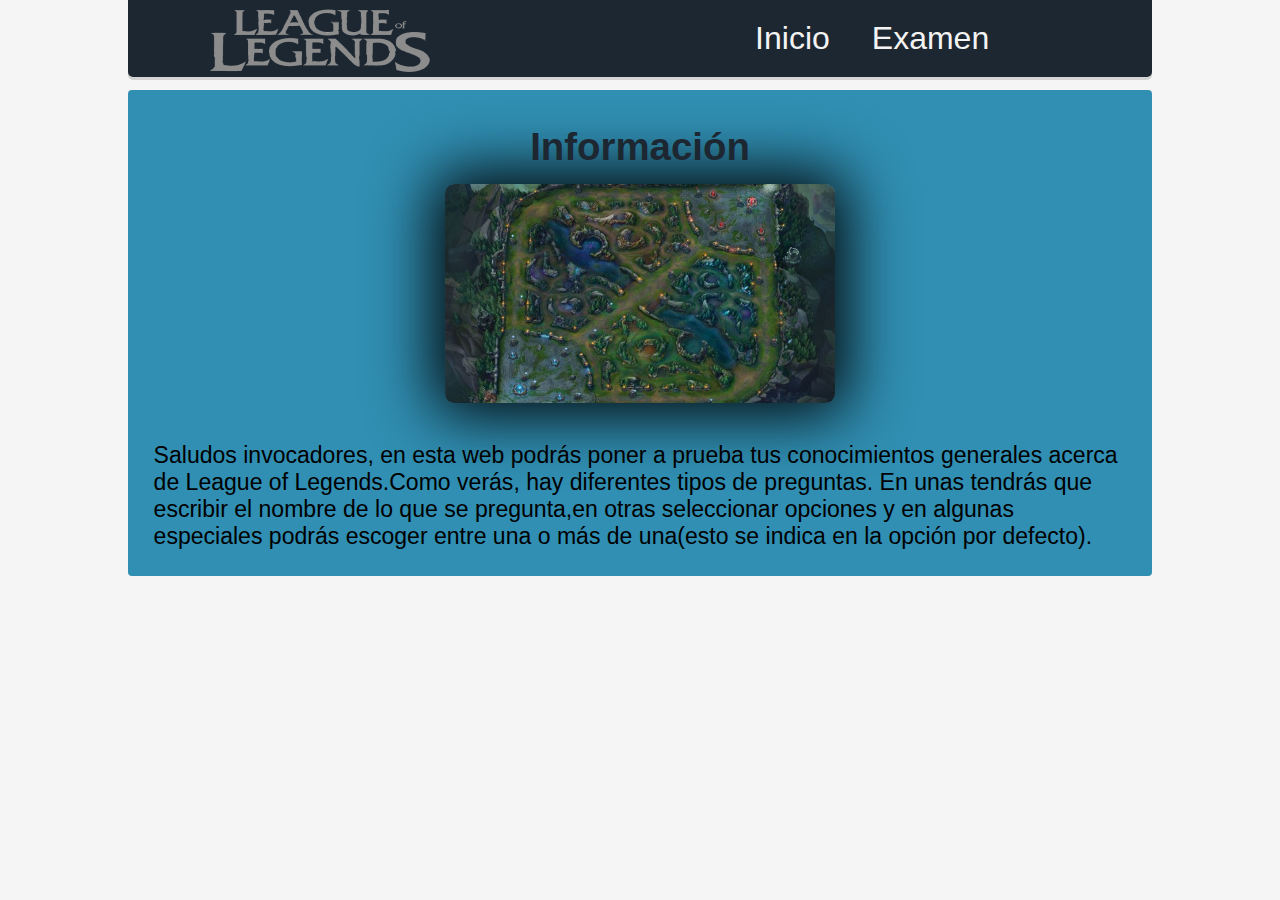
<file: index.min.html>
<!DOCTYPE html><html><head><meta charset="utf-8"><title>Ponte a prueba!</title><link rel="icon" type="image/x-icon" href="img/icon.png"><meta property="og:site_name" content="Ponte a prueba LoL!"><meta property="og:url" content="Url de la pàgina que comparteixes"><meta property="og:title" content="Ponte a prueba LoL!"><meta property="og:image" content="Url de la imatge que es presentarà quan comparteixes"><meta property="og:description" content="Descripció, pot ser la mateixa que hi ha a meta description"><meta name="description" content="esqueleto de html"><meta name="keywords" content="HTML,CSS,XML,JavaScript"><meta name="author" content="Dani Tur"><meta name="viewport" content="width=device-width, initial-scale=1.0"><link rel="stylesheet" media="screen and (min-width: 721px)" href="css/estilos.min.css"><link rel="stylesheet" media="screen and (max-width: 720px)" href="css/estilos_m.min.css"></head><body><header> <div class="header"><div class="logo"><a href="index.min.html"><img src="img/logo.png" alt="logo"></a></div><nav> <ul><li><a href="index.min.html">Inicio</a></li><li><a href="examen.min.html">Examen</a></li></ul></nav> </div></header><div class="content"><div class="titulo"><p>Información</p></div><img src="img/mapa.jpg" alt="mapa"><p class="parrafo">Saludos invocadores, en esta web podrás poner a prueba tus conocimientos generales acerca de League of Legends.Como verás, hay diferentes tipos de preguntas. En unas tendrás que escribir el nombre de lo que se pregunta,en otras seleccionar opciones y en algunas especiales podrás escoger entre una o más de una(esto se indica en la opción por defecto). </p></div></body></html>
</file>
<file: css/estilos.min.css>
@import url(reset.css);body{background-color:#f5f5f5;font-family:Arial}hr{width:95.7%;margin-left:2%}header{width:80%;height:77px;background-color:#1D2731;margin-left:10%;margin-right:10%;border-radius:0 0 5px 5px;box-shadow:0 3px #d3d3d3}.header{height:71px}.logo{float:left;width:22%;height:100%;margin-left:8%;margin-top:.5%}.logo img{height:100%;width:100%}.logo a{font-family:sourcesans-light;font-size:50px;color:#000}.logo a:hover{text-decoration:none}header .header nav{width:80%;padding:20px 63px;text-align:right}ul{list-style:none}header .header nav ul li{display:inline}header .header nav ul li a{color:#f3f3f3;font-size:2rem;padding:21px;text-decoration:none}header .header nav ul li a:hover{color:#fff;background:#2d3d4c;text-decoration:none}.titulo{text-align:center;font-family:Arial;padding:10px 0 15px;font-size:3vw;color:#1D2731;font-weight:700}.content{background-color:#308fb3;font-size:1.8vw;border-radius:4px;padding:2%;margin:1% 10%}.form,.selector,.selectorm{font-size:1.6vw}.content img{width:40%;display:table;margin:auto auto 4%;border-radius:9px;box-shadow:0 0 64px 11px}.pregunta{margin-left:2%;padding:1%;margin-right:2%}.enunciado{margin-bottom:1%}.input{margin-bottom:6px}.selector{width:35%}.selectorm{width:65%}#corregir{display:table;margin:auto}.inputbox{margin-left:17px}
</file>
<file: css/estilos_m.min.css>
@import url(reset.css);body{background-color:#f5f5f5;font-family:Arial}hr{width:95.7%;margin-left:2%}header{width:100%;background-color:#1D2731;border-radius:0 0 2px 2px;box-shadow:0 2px #d3d3d3}.header{height:71px}.logo{float:left;width:30%;margin-left:8%;margin-top:2.5%}.logo img{height:100%;width:100%}.logo a{font-family:sourcesans-light;font-size:50px;color:#000}.logo a:hover{text-decoration:none}header .header nav{padding:22px 30px;text-align:right}ul{list-style:none}header .header nav ul li{display:inline}header .header nav ul li a{color:#f3f3f3;font-size:6vw;padding:7px;text-decoration:none}header .header nav ul li a:hover{color:#fff;background:#2d3d4c;text-decoration:none}.titulo{text-align:center;font-family:Arial;padding:10px 0 15px;font-size:6vw;color:#1D2731;font-weight:700}.content{background-color:#308fb3;font-size:4vw;margin-top:1%;padding:2%}.content img{width:40%;display:table;margin:auto auto 4%;border-radius:9px;box-shadow:0 0 64px 11px}.pregunta{margin-left:2%;padding:1%;margin-right:2%}.enunciado{margin-bottom:1%}.input{margin-bottom:6px}.inputbox{width:45%}.selector{width:53%}.selectorm{width:108%;margin-left:-14px}.form{font-size:3.5vw}#corregir{display:table;margin:auto auto 1%}.parrafo{margin:auto;width:85%;font-size:6vw;text-align:justify}
</file>
